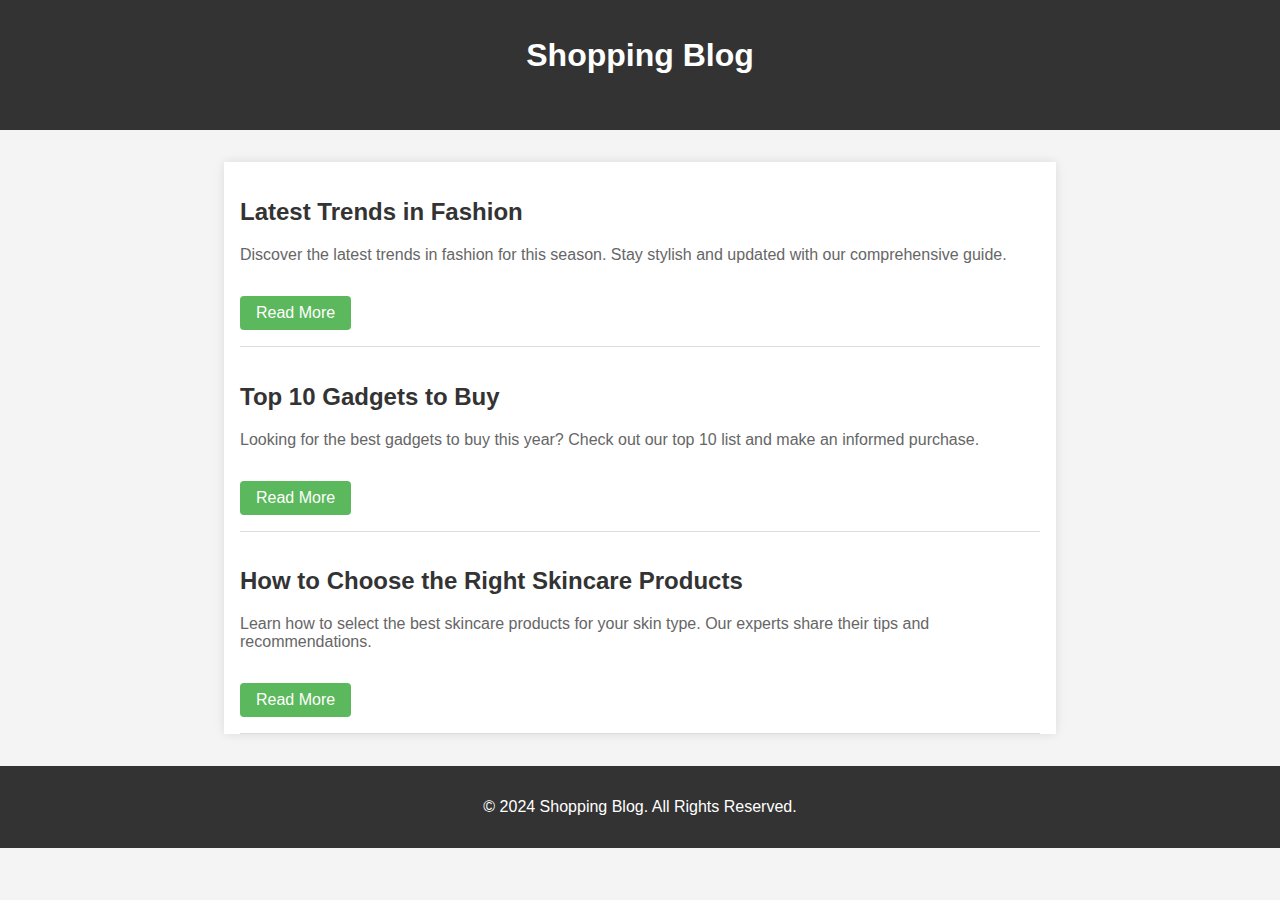
<file: blog.html>
<!DOCTYPE html>
<html lang="en">
<head>
    <meta charset="UTF-8">
    <meta name="viewport" content="width=device-width, initial-scale=1.0">
    <title>Shopping Blog</title>
    <style>
        body {
            font-family: Arial, sans-serif;
            margin: 0;
            padding: 0;
            background-color: #f4f4f4;
        }
        header {
            background-color: #333;
            color: #fff;
            padding: 1rem 0;
            text-align: center;
        }
        nav {
            text-align: center;
            margin-top: 1rem;
        }
        nav a {
            margin: 0 1rem;
            color: #333;
            text-decoration: none;
        }
        .container {
            max-width: 800px;
            margin: 2rem auto;
            padding: 0 1rem;
            background-color: #fff;
            box-shadow: 0 0 10px rgba(0, 0, 0, 0.1);
        }
        .post {
            border-bottom: 1px solid #ddd;
            padding: 1rem 0;
        }
        .post h2 {
            color: #333;
        }
        .post p {
            color: #666;
        }
        .footer {
            background-color: #333;
            color: #fff;
            text-align: center;
            padding: 1rem 0;
            margin-top: 2rem;
        }
        .btn {
            display: inline-block;
            padding: 0.5rem 1rem;
            background-color: #5cb85c;
            color: #fff;
            text-decoration: none;
            border-radius: 4px;
            margin-top: 1rem;
        }
    </style>
</head>
<body>
    <header>
        <h1>Shopping Blog</h1>
        <nav>
            <a href="#">Home</a>
            <a href="#">Shop</a>
            <a href="#">Blog</a>
            <a href="#">Contact</a>
        </nav>
    </header>
    <div class="container">
        <div class="post">
            <h2>Latest Trends in Fashion</h2>
            <p>Discover the latest trends in fashion for this season. Stay stylish and updated with our comprehensive guide.</p>
            <a href="#" class="btn">Read More</a>
        </div>
        <div class="post">
            <h2>Top 10 Gadgets to Buy</h2>
            <p>Looking for the best gadgets to buy this year? Check out our top 10 list and make an informed purchase.</p>
            <a href="#" class="btn">Read More</a>
        </div>
        <div class="post">
            <h2>How to Choose the Right Skincare Products</h2>
            <p>Learn how to select the best skincare products for your skin type. Our experts share their tips and recommendations.</p>
            <a href="#" class="btn">Read More</a>
        </div>
    </div>
    <footer class="footer">
        <p>&copy; 2024 Shopping Blog. All Rights Reserved.</p>
    </footer>
</body>
</html>
</file>
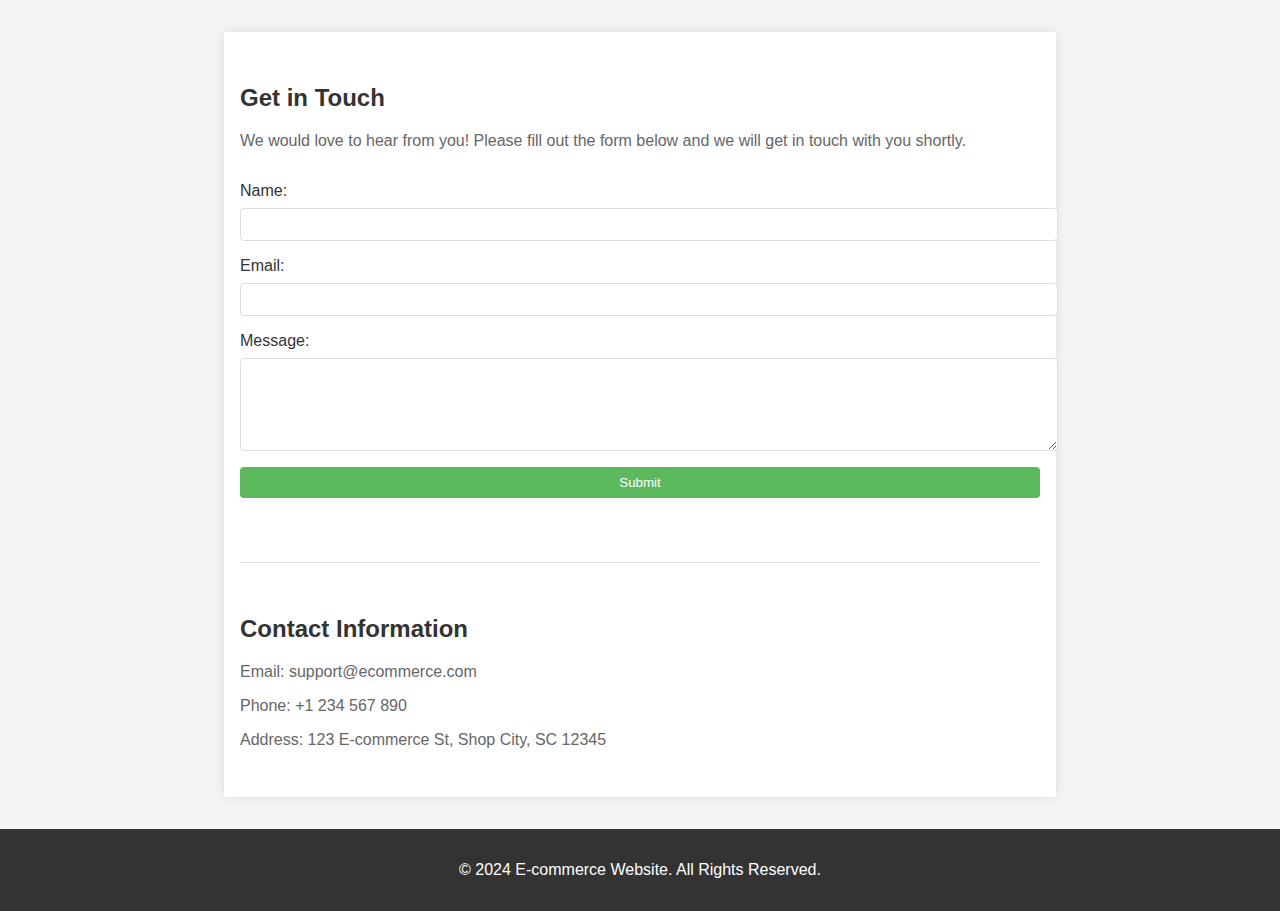
<file: contact.html>
<!DOCTYPE html>
<html lang="en">
<head>
    <meta charset="UTF-8">
    <meta name="viewport" content="width=device-width, initial-scale=1.0">
    <title>Contact Us - E-commerce Website</title>
    <style>
        body {
            font-family: Arial, sans-serif;
            margin: 0;
            padding: 0;
            background-color: #f4f4f4;
        }
        .container {
            max-width: 800px;
            margin: 2rem auto;
            padding: 0 1rem;
            background-color: #fff;
            box-shadow: 0 0 10px rgba(0, 0, 0, 0.1);
        }
        .contact-form {
            padding: 2rem 0;
        }
        .contact-form h2 {
            color: #333;
        }
        .contact-form p {
            color: #666;
        }
        .contact-form form {
            display: flex;
            flex-direction: column;
        }
        .contact-form label {
            margin-top: 1rem;
            color: #333;
        }
        .contact-form input,
        .contact-form textarea {
            margin-top: 0.5rem;
            padding: 0.5rem;
            border: 1px solid #ddd;
            border-radius: 4px;
            width: 100%;
        }
        .contact-form button {
            margin-top: 1rem;
            padding: 0.5rem 1rem;
            background-color: #5cb85c;
            color: #fff;
            border: none;
            border-radius: 4px;
            cursor: pointer;
        }
        .contact-info {
            margin-top: 2rem;
            padding: 2rem 0;
            border-top: 1px solid #ddd;
        }
        .contact-info h2 {
            color: #333;
        }
        .contact-info p {
            color: #666;
        }
        .footer {
            background-color: #333;
            color: #fff;
            text-align: center;
            padding: 1rem 0;
            margin-top: 2rem;
        }
    </style>
</head>
<body>
    <div class="container">
        <section class="contact-form">
            <h2>Get in Touch</h2>
            <p>We would love to hear from you! Please fill out the form below and we will get in touch with you shortly.</p>
            <form action="#" method="post">
                <label for="name">Name:</label>
                <input type="text" id="name" name="name" required>

                <label for="email">Email:</label>
                <input type="email" id="email" name="email" required>

                <label for="message">Message:</label>
                <textarea id="message" name="message" rows="5" required></textarea>

                <button type="submit">Submit</button>
            </form>
        </section>
        <section class="contact-info">
            <h2>Contact Information</h2>
            <p>Email: support@ecommerce.com</p>
            <p>Phone: +1 234 567 890</p>
            <p>Address: 123 E-commerce St, Shop City, SC 12345</p>
        </section>
    </div>
    <footer class="footer">
        <p>&copy; 2024 E-commerce Website. All Rights Reserved.</p>
    </footer>
</body>
</html>
</file>
